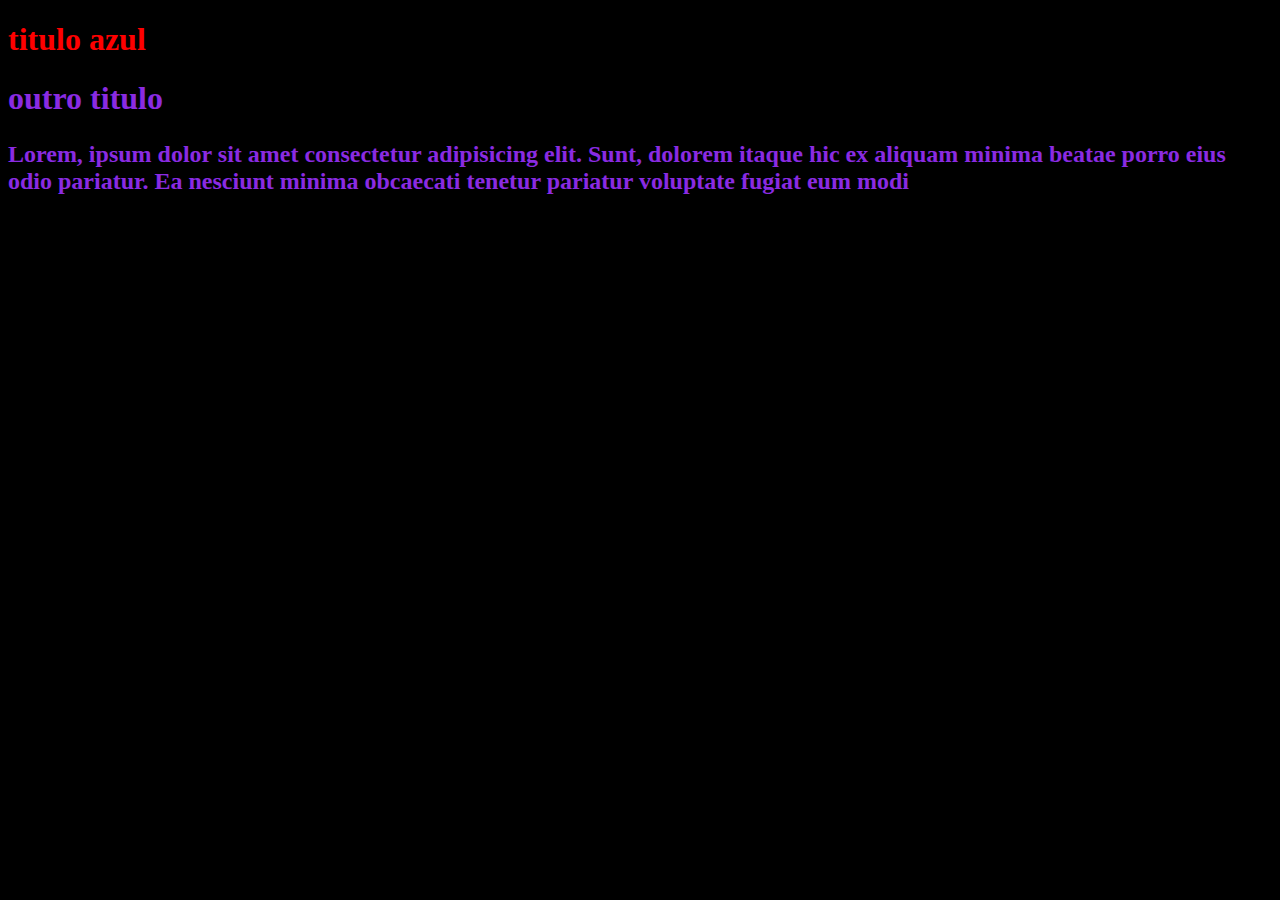
<file: pages/index2.html>
<!DOCTYPE html>
<html lang="en">
<head>
    <meta charset="UTF-8">
    <meta name="viewport" content="width=device-width, initial-scale=1.0">
    <title>Document</title>
    <link rel="stylesheet" href="../style/index.css">
</head>
<body style="background-color: rgb(0, 0, 0);">
    <h1 style="color: rgb(255, 0, 0);">titulo azul</h1>
    <h1 class="outrotitulo">outro titulo</h1>
    <p id="texto">
        Lorem, ipsum dolor sit amet consectetur adipisicing elit. Sunt, dolorem itaque hic ex aliquam minima beatae porro eius odio pariatur. Ea nesciunt minima obcaecati tenetur pariatur voluptate fugiat eum modi
    </p>
    <p>
        Lorem, ipsum dolor sit amet consectetur adipisicing elit. Quod sint sequi fugiat eveniet mollitia officia beatae soluta dicta architecto sit laboriosam vero repellat maxime eaque quidem, fuga id debitis odit!
    </p>
    <style>
        h1 {
        color: blue
        
    }
    .outrotitulo{
        color: blueviolet;
    }
    #texto{
        font-size: 24px;
        color: blueviolet;
    }
    </style>
</body>
</html>
</file>
<file: style/index.css>
p {
    font-weight: 800;
}
</file>
